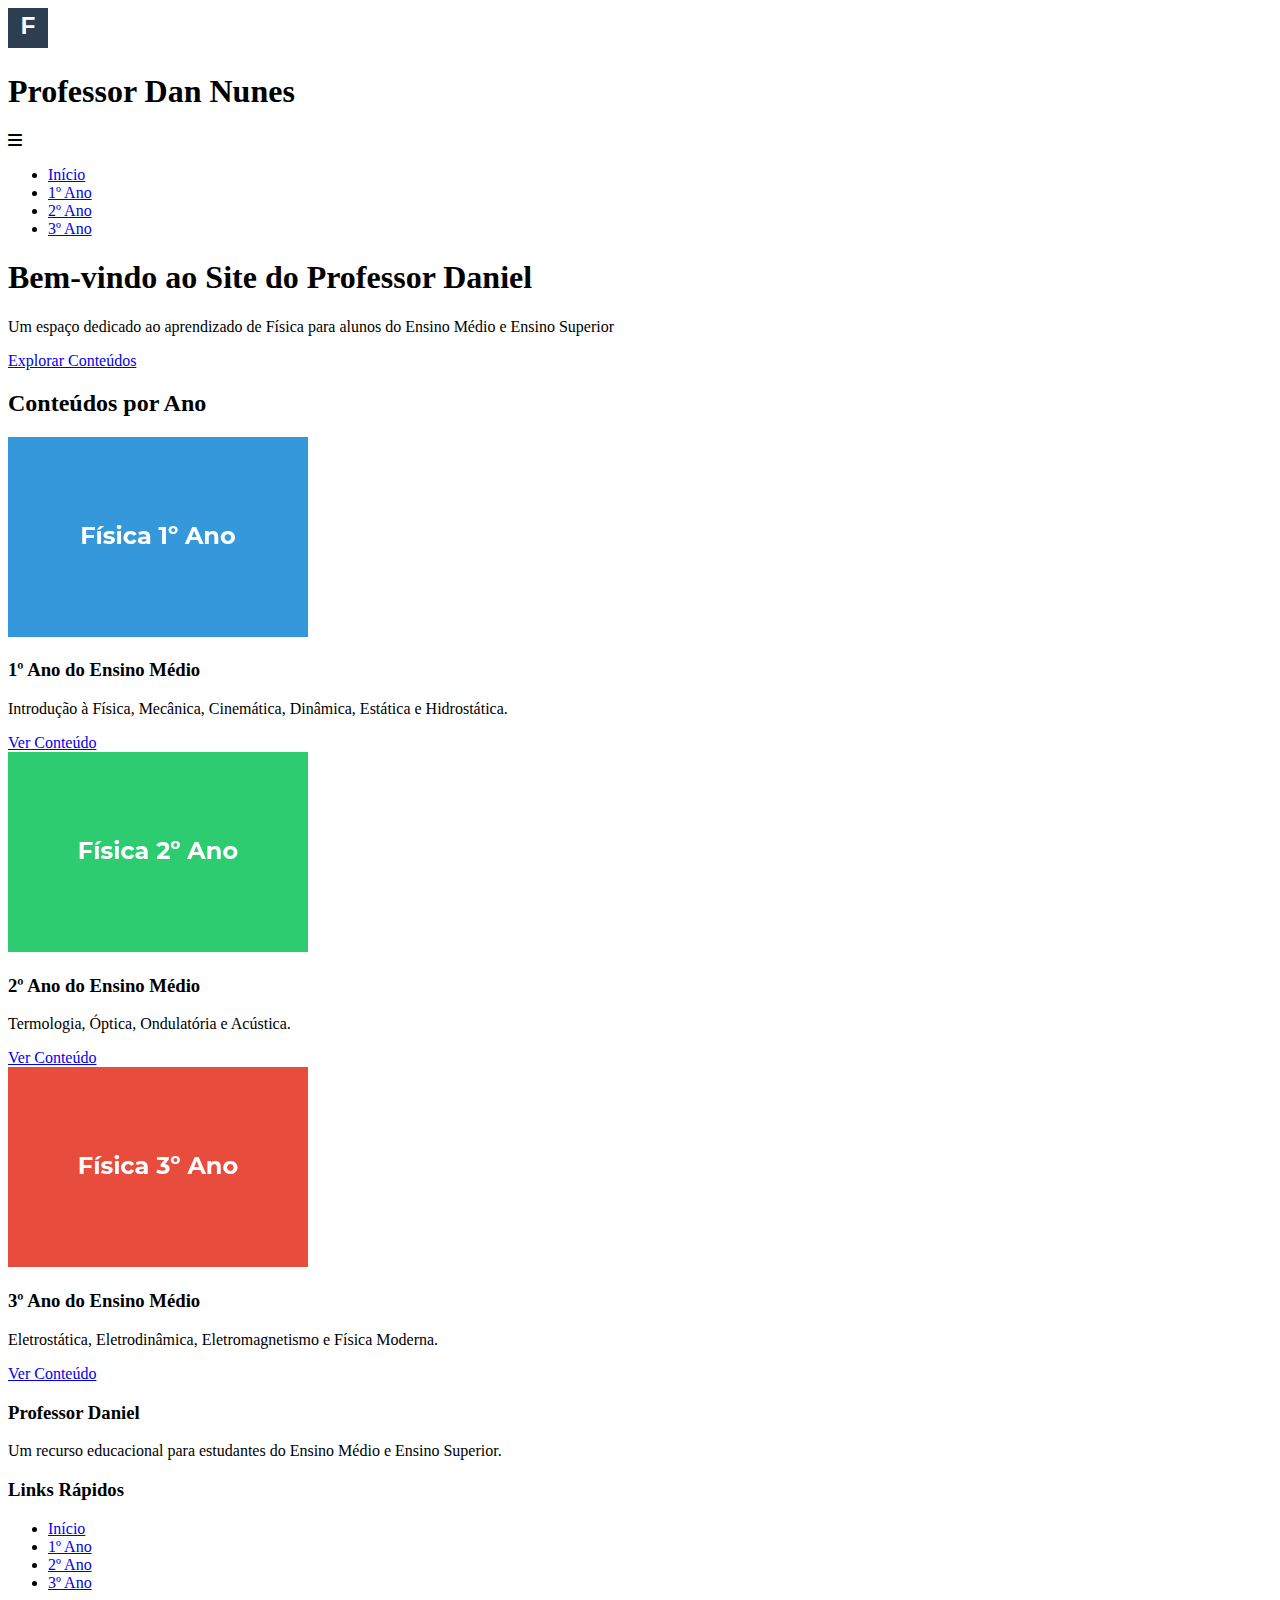
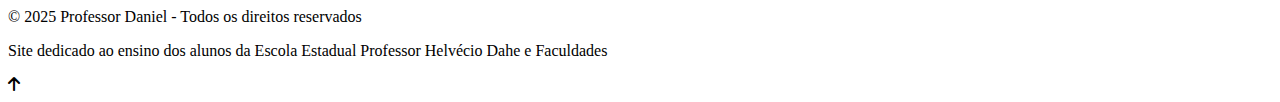
<file: index.html>
<!DOCTYPE html>
<html lang="pt-br">
<head>
    <meta charset="UTF-8">
    <meta name="viewport" content="width=device-width, initial-scale=1.0">
    <title>Professor Daniel - Física para o Ensino Médio e Ensino Superior</title>
    <link rel="preconnect" href="https://fonts.googleapis.com">
    <link rel="preconnect" href="https://fonts.gstatic.com" crossorigin>
    <link href="https://fonts.googleapis.com/css2?family=Montserrat:wght@400;600;700&display=swap" rel="stylesheet">
    <link rel="stylesheet" href="https://cdnjs.cloudflare.com/ajax/libs/font-awesome/6.0.0/css/all.min.css">
    <link rel="stylesheet" href="css/estilo.css">

</head>
<body>
    <!-- Header -->
    <header>
        <div class="container header-container">
            <div class="logo">
                <img src="[data-uri]" alt="Logo Professor Gil">
                <h1>Professor Dan Nunes</h1>
            </div>
            <div class="mobile-menu-btn">
                <i class="fas fa-bars"></i>
            </div>
            <nav>
                <ul>
                    <li><a href="index.html">Início</a></li>
                    <li><a href="primeiro-ano.html">1º Ano</a></li>
                    <li><a href="segundo-ano/segundo-ano.html">2º Ano</a></li>
                    <li><a href="terceiro-ano/terceiro-ano.html">3º Ano</a></li>
                    <!--<li><a href="primeiro-eja/primeiro-eja.html">1º EJA</a></li>
                    <li><a href="segundo-eja/segundo-eja.html">2º EJA</a></li>
                    <li><a href="terceiro-eja/terceiro-eja.html">3º EJA</a></li> -->
                </ul>
            </nav>
        </div>
    </header>

    <!-- Banner -->
    <section class="banner">
        <div class="container">
            <h1>Bem-vindo ao Site do Professor Daniel</h1>
            <p>Um espaço dedicado ao aprendizado de Física para alunos do Ensino Médio e Ensino Superior</p>
            <a href="#conteudo" class="btn">Explorar Conteúdos</a>
        </div>
    </section>

    <!-- Conteúdo Principal -->
    <main class="container">
        <section id="conteudo" class="section">
            <h2 class="section-title">Conteúdos por Ano</h2>
            <div class="cards-container">
                <!-- Card 1º Ano -->
                <div class="card">
                    <img src="[data-uri]" alt="Física 1º Ano" class="card-img" id="img-placeholder-1">
                    <div class="card-content">
                        <h3 class="card-title">1º Ano do Ensino Médio</h3>
                        <p class="card-text">Introdução à Física, Mecânica, Cinemática, Dinâmica, Estática e Hidrostática.</p>
                        <a href="primeiro-ano.html" class="btn">Ver Conteúdo</a>
                    </div>
                </div>
                
                <!-- Card 2º Ano -->
                <div class="card">
                    <img src="[data-uri]" alt="Física 2º Ano" class="card-img" id="img-placeholder-2">
                    <div class="card-content">
                        <h3 class="card-title">2º Ano do Ensino Médio</h3>
                        <p class="card-text">Termologia, Óptica, Ondulatória e Acústica.</p>
                        <a href="segundo-ano.html" class="btn">Ver Conteúdo</a>
                    </div>
                </div>
                
                <!-- Card 3º Ano -->
                <div class="card">
                    <img src="[data-uri]" alt="Física 3º Ano" class="card-img" id="img-placeholder-3">
                    <div class="card-content">
                        <h3 class="card-title">3º Ano do Ensino Médio</h3>
                        <p class="card-text">Eletrostática, Eletrodinâmica, Eletromagnetismo e Física Moderna.</p>
                        <a href="terceiro-ano.html" class="btn">Ver Conteúdo</a>
                    </div>
                </div>
            </div>
        </section>

        <!--<section class="section">
            <h2 class="section-title">Recursos Adicionais</h2>
            <div class="cards-container"> -->


                
                <!-- Card Física 1º EJA -->
<!--                <div class="card">
                    <img src="[data-uri]" alt="Física 1º EJA" class="card-img">
                    <div class="card-content">
                        <h3 class="card-title">Física 1º EJA</h3>
                        <p class="card-text">Conteúdos de Física adaptados para Educação de Jovens e Adultos - 1º Ano.</p>
                        <a href="primeiro-eja.html" class="btn">Ver Conteúdo</a>
                    </div>
                </div>

                <!-- Card Física 2º EJA (Verde) -->
<!--                <div class="card">
                    <img src="[data-uri]" alt="Física 2º EJA" class="card-img">
                    <div class="card-content">
                        <h3 class="card-title">Física 2º EJA</h3>
                        <p class="card-text">Conteúdos de Física adaptados para Educação de Jovens e Adultos - 2º Ano.</p>
                        <a href="segundo-eja.html" class="btn">Ver Conteúdo</a>
                    </div>
                </div>

                <!-- Card Física 3º EJA (Vermelho) -->
<!--                <div class="card">
                    <img src="[data-uri]" alt="Física 3º EJA" class="card-img">
                    <div class="card-content">
                        <h3 class="card-title">Física 3º EJA</h3>
                        <p class="card-text">Conteúdos de Física adaptados para Educação de Jovens e Adultos - 3º Ano.</p>
                        <a href="terceiro-eja.html" class="btn">Ver Conteúdo</a>
                    </div>
                </div>

            </div>
        </section> -->
    </main>

    <!-- Footer -->
    <footer>
        <div class="container">
            <div class="footer-container">
                <div class="footer-section">
                    <h3>Professor Daniel</h3>
                    <p>Um recurso educacional para estudantes do Ensino Médio e Ensino Superior.</p>
                </div>
                <div class="footer-section">
                    <h3>Links Rápidos</h3>
                    <ul>
                        <li><a href="index.html/">Início</a></li>
                        <li><a href="primeiro-ano.html">1º Ano</a></li>
                        <li><a href="segundo-ano.html">2º Ano</a></li>
                        <li><a href="terceiro-ano.html">3º Ano</a></li>
                    </ul>
                </div>
                <!--<div class="footer-section">
                    <h3>Educação Jovens e Adultos</h3>
                    <ul>
                        <li><a href="primeiro-eja.html">1º EJA</a></li>
                        <li><a href="segundo-eja.html">2º EJA</a></li>
                        <li><a href="terceiro-eja.html">3º EJA</a></li>
                    </ul>
                </div> -->
            </div>
            <div class="footer-bottom">
                <p>© 2025 Professor Daniel - Todos os direitos reservados</p>
                <p>Site dedicado ao ensino dos alunos da Escola Estadual Professor Helvécio Dahe e Faculdades</p>
            </div>
        </div>
    </footer>

    <!-- Botão Voltar ao Topo -->
    <div class="back-to-top">
        <i class="fas fa-arrow-up"></i>
    </div>

    <!-- Scripts -->
    <script>
        // Funções para o site de Física

        // Menu Mobile
        document.addEventListener('DOMContentLoaded', function() {
            const mobileMenuBtn = document.querySelector('.mobile-menu-btn');
            const navMenu = document.querySelector('nav ul');
            
            if (mobileMenuBtn) {
                mobileMenuBtn.addEventListener('click', function() {
                    navMenu.classList.toggle('show');
                });
            }
            
            // Botão Voltar ao Topo
            const backToTopBtn = document.querySelector('.back-to-top');
            
            window.addEventListener('scroll', function() {
                if (window.pageYOffset > 300) {
                    backToTopBtn.classList.add('visible');
                } else {
                    backToTopBtn.classList.remove('visible');
                }
            });
            
            if (backToTopBtn) {
                backToTopBtn.addEventListener('click', function() {
                    window.scrollTo({
                        top: 0,
                        behavior: 'smooth'
                    });
                });
            }
        });
    </script>
</body>
</html>
</file>
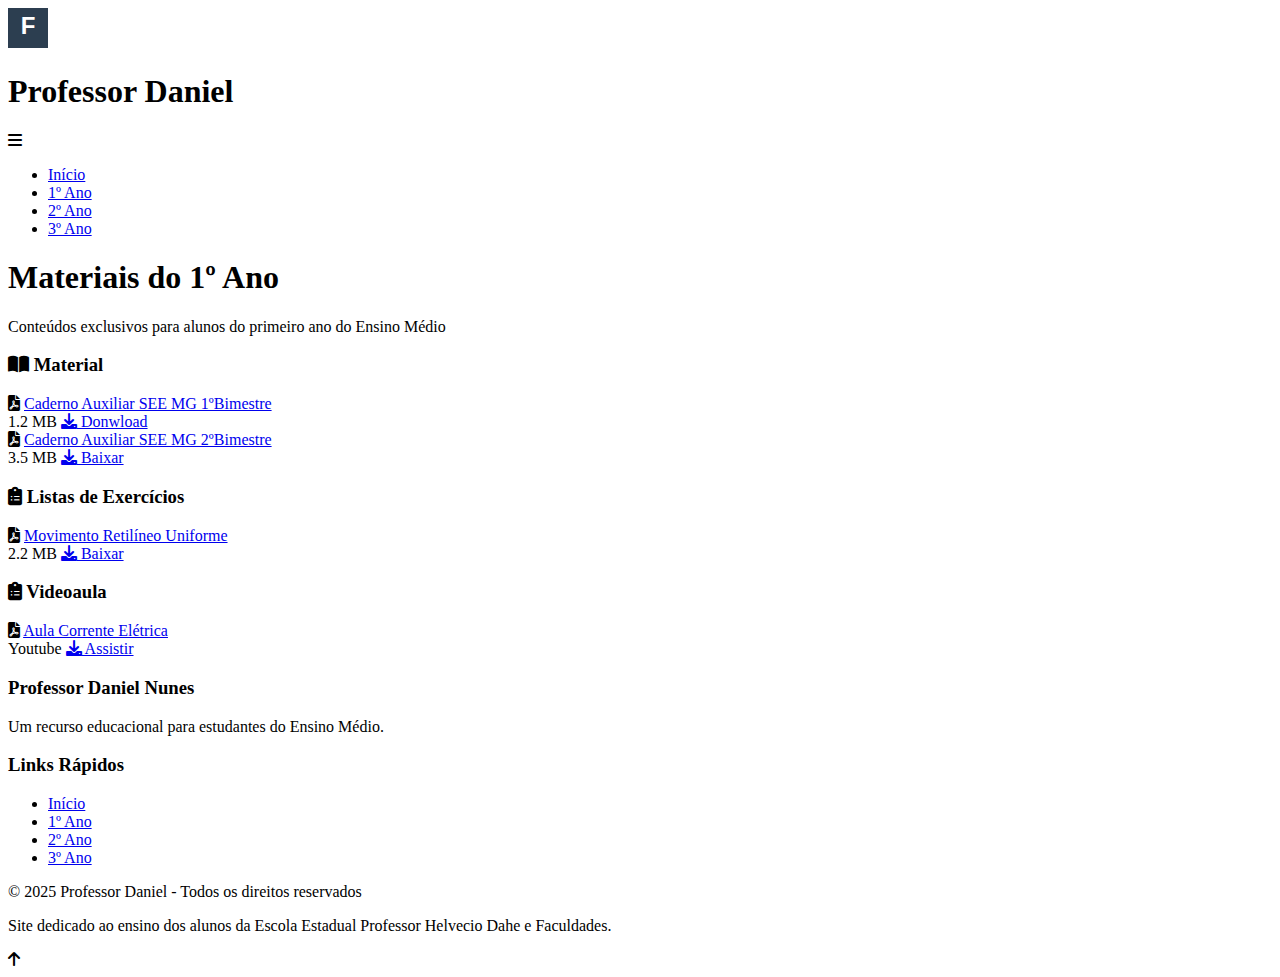
<file: primeiro-ano.html>
<!DOCTYPE html>
<html lang="pt-br">
<head>
    <meta charset="UTF-8">
    <meta name="viewport" content="width=device-width, initial-scale=1.0">
    <title>Professor Dan Nunes - Física para o Ensino Médio</title>
    <link rel="preconnect" href="https://fonts.googleapis.com">
    <link rel="preconnect" href="https://fonts.gstatic.com" crossorigin>
    <link href="https://fonts.googleapis.com/css2?family=Montserrat:wght@400;600;700&display=swap" rel="stylesheet">
    <link rel="stylesheet" href="https://cdnjs.cloudflare.com/ajax/libs/font-awesome/6.0.0/css/all.min.css">
    <link rel="stylesheet" href="css/estilo.css">


</head>
<body>
    <!-- Header -->
    <header>
        <div class="container header-container">
            <div class="logo">
                <img src="[data-uri]" alt="Logo Professor Gil">
                <h1>Professor Daniel</h1>
            </div>
            <div class="mobile-menu-btn">
                <i class="fas fa-bars"></i>
            </div>
            <nav>
                <ul>
                    <li><a href="index.html">Início</a></li>
                    <li><a href="primeiro-ano.html">1º Ano</a></li>
                    <li><a href="segundo-ano.html">2º Ano</a></li>
                    <li><a href="terceiro-ano.html">3º Ano</a></li>
<!--                    <li><a href="primeiro-eja.html">1º EJA</a></li>
                    <li><a href="segundo-eja.html">2º EJA</a></li>
                    <li><a href="terceiro-eja.html">3º EJA</a></li> -->
                </ul>
            </nav>
        </div>
    </header>

    <section class="banner">
        <div class="container">
            <h1>Materiais do 1º Ano</h1>
            <p>Conteúdos exclusivos para alunos do primeiro ano do Ensino Médio</p>
        </div>
    </section>

    <!-- Conteúdo Principal -->
    <main class="container">
        <div class="materiais-container">
            <div class="materiais-lista">
                <h3><i class="fas fa-book-open"></i> Material</h3>
                
                <div class="material-item">
                    <i class="fas fa-file-pdf material-icon"></i>
                    <a href="https://raw.githubusercontent.com/Dannunes-music/materiais/main/1°%20Ano%20-%20Ensino%20Médio%20-%201°%20Bimestre%20-%20Física%20-%20Estudante.pdf" target="_blank">Caderno Auxiliar SEE MG 1ºBimestre</a>
                    <div class="file-info">
                        <span class="file-size">1.2 MB</span>
                        <a href="https://raw.githubusercontent.com/Dannunes-music/materiais/main/1°%20Ano%20-%20Ensino%20Médio%20-%201°%20Bimestre%20-%20Física%20-%20Estudante.pdf" download="outro teste.pdf" class="download-btn">
                            <i class="fas fa-download"></i> Donwload
                        </a>
                    </div>
                </div>

                <div class="material-item">
                    <i class="fas fa-file-pdf material-icon"></i>
                    <a href="https://raw.githubusercontent.com/GilcimarMoraes/materiais-fisica/main/EM_1ANO_2°BIMESTRE_FÍSICA_ESTUDANTE.pdf" target="_blank">Caderno Auxiliar SEE MG 2ºBimestre</a>
                    <div class="file-info">
                        <span class="file-size">3.5 MB</span>
                        <a href="https://raw.githubusercontent.com/GilcimarMoraes/materiais-fisica/main/EM_1ANO_2°BIMESTRE_FÍSICA_ESTUDANTE.pdf" download="Mapa segundo bimestre.pdf" class="download-btn">
                            <i class="fas fa-download"></i> Baixar
                        </a>
                    </div>
                </div>
            
                <h3><i class="fas fa-clipboard-list"></i> Listas de Exercícios</h3>
                
               <!--  <div class="material-item">
                    <i class="fas fa-file-pdf material-icon"></i>
                    <a href="https://raw.githubusercontent.com/Dannunes-music/materiais/main/Dilatacoes%20(1).pdf" target="_blank">lista 1</a>
                    <div class="file-info">
                        <span class="file-size">570 kB</span>
                        <a href="https://raw.githubusercontent.com/Dannunes-music/materiais/main/Dilatacoes%20(1).pdf" download="test.pdf" class="download-btn">
                            <i class="fas fa-download"></i> Baixar       
                      </a>                                       
                    </div
                </div>
                 </div> -->
                
                
                <div class="material-item">
                    <i class="fas fa-file-pdf material-icon"></i>
                    <a href="https://github.com/GilcimarMoraes/materiais-fisica/raw/main/primeiro-ano/exercicios-mru.pdf" target="_blank">Movimento Retilíneo Uniforme</a>
                    <div class="file-info">
                        <span class="file-size">2.2 MB</span>
                        <a href="https://github.com/GilcimarMoraes/materiais-fisica/raw/main/primeiro-ano/exercicios-mru.pdf" download="Exercícios-MRU-1Ano.pdf" class="download-btn">
                            <i class="fas fa-download"></i> Baixar
                        </a>
                    </div>
                </div>
            </div>
        </div>

        
        <h3><i class="fas fa-clipboard-list"></i> Videoaula </h3>

                <div class="material-item">
                    <i class="fas fa-file-pdf material-icon"></i>
                    <a href="https://www.youtube.com/watch?v=jAl-EaUwKnc" target="_blank">Aula Corrente Elétrica</a>
                    <div class="file-info">
                        <span class="file-size">Youtube</span>
                        <a href="https://www.youtube.com/watch?v=jAl-EaUwKnc" class="download-btn">
                            <i class="fas fa-download"></i> Assistir
                            
                             </a>
                    </div>
                </div>
                
            </div>
        </div>
               
    </main>

    <!-- Footer-->
    <footer>
        <div class="container">
            <div class="footer-container">
                <div class="footer-section">
                    <h3>Professor Daniel Nunes</h3>
                    <p>Um recurso educacional para estudantes do Ensino Médio.</p>
                </div>
                <div class="footer-section">
                    <h3>Links Rápidos</h3>
                    <ul>
                        <li><a href="index.html">Início</a></li>
                        <li><a href="primeiro-ano.html">1º Ano</a></li>
                        <li><a href="segundo-ano.html">2º Ano</a></li>
                        <li><a href="terceiro-ano.html">3º Ano</a></li>
                    </ul>
                </div>
<!--                <div class="footer-section">
                    <h3>Educação Jovens e Adultos</h3>
                    <ul>
                        <li><a href="primeiro-eja.html">1º EJA</a></li>
                        <li><a href="segundo-eja.html">2º EJA</a></li>
                        <li><a href="terceiro-eja.html">3º EJA</a></li>
                    </ul>
                </div> -->
            </div>
            <div class="footer-bottom">
                <p>© 2025 Professor Daniel - Todos os direitos reservados</p>
                <p>Site dedicado ao ensino dos alunos da Escola Estadual Professor Helvecio Dahe e Faculdades.</p>
            </div>
        </div>
    </footer>

    <!-- Botão Voltar ao Topo -->
    <div class="back-to-top">
        <i class="fas fa-arrow-up"></i>
    </div>

    <!-- Scripts -->
    <script>
        // Menu Mobile
        document.addEventListener('DOMContentLoaded', function() {
            const mobileMenuBtn = document.querySelector('.mobile-menu-btn');
            const navMenu = document.querySelector('nav ul');
            
            if (mobileMenuBtn) {
                mobileMenuBtn.addEventListener('click', function() {
                    navMenu.classList.toggle('show');
                });
            }
            
            // Botão Voltar ao Topo
            const backToTopBtn = document.querySelector('.back-to-top');
            
            window.addEventListener('scroll', function() {
                if (window.pageYOffset > 300) {
                    backToTopBtn.classList.add('visible');
                } else {
                    backToTopBtn.classList.remove('visible');
                }
            });
            
            if (backToTopBtn) {
                backToTopBtn.addEventListener('click', function() {
                    window.scrollTo({
                        top: 0,
                        behavior: 'smooth'
                    });
                });
            }
        });
    </script>
</body>
</html>
</file>
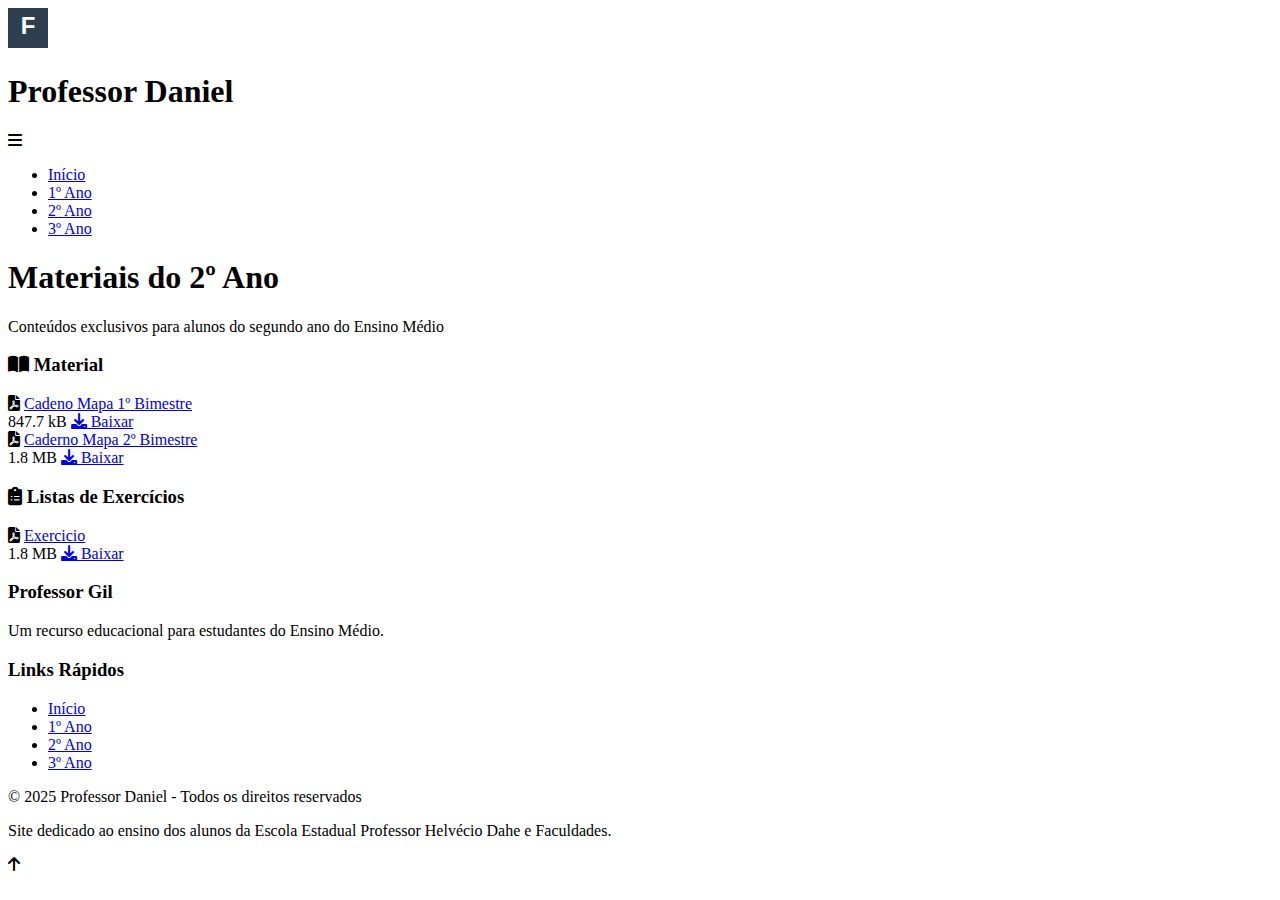
<file: segundo-ano.html>
<!DOCTYPE html>
<html lang="pt-br">
<head>
    <meta charset="UTF-8">
    <meta name="viewport" content="width=device-width, initial-scale=1.0">
    <title>Professor Dan Nunes - Física para o Ensino Médio e Superior</title>
    <link rel="preconnect" href="https://fonts.googleapis.com">
    <link rel="preconnect" href="https://fonts.gstatic.com" crossorigin>
    <link href="https://fonts.googleapis.com/css2?family=Montserrat:wght@400;600;700&display=swap" rel="stylesheet">
    <link rel="stylesheet" href="https://cdnjs.cloudflare.com/ajax/libs/font-awesome/6.0.0/css/all.min.css">
    <link rel="stylesheet" href="css/estilo.css">


</head>
<body>
    <!-- Header -->
    <header>
        <div class="container header-container">
            <div class="logo">
                <img src="[data-uri]" alt="Logo Professor Gil">
                <h1>Professor Daniel</h1>
            </div>
            <div class="mobile-menu-btn">
                <i class="fas fa-bars"></i>
            </div>
            <nav>
                <ul>
                    <li><a href="index.html">Início</a></li>
                    <li><a href="primeiro-ano.html">1º Ano</a></li>
                    <li><a href="segundo-ano.html">2º Ano</a></li>
                    <li><a href="terceiro-ano.html">3º Ano</a></li>
<!--                    <li><a href="primeiro-eja.html">1º EJA</a></li>
                    <li><a href="segundo-eja.html">2º EJA</a></li>
                    <li><a href="terceiro-eja.html">3º EJA</a></li> -->
                </ul>
            </nav>
        </div>
    </header>

    <section class="banner">
        <div class="container">
            <h1>Materiais do 2º Ano</h1>
            <p>Conteúdos exclusivos para alunos do segundo ano do Ensino Médio</p>
        </div>
    </section>

    <!-- Conteúdo Principal -->
    <main class="container">
        <div class="materiais-container">
            <div class="materiais-lista">
                <h3><i class="fas fa-book-open"></i> Material</h3>
                
                <div class="material-item">
                    <i class="fas fa-file-pdf material-icon"></i>
                    <a href="https://raw.githubusercontent.com/GilcimarMoraes/materiais-fisica/main/2º%20Ano%20-%20EM%20-%201°%20Bimestre%20-%20Física%20-%20Estudante.pdf" target="_blank">Cadeno Mapa 1º Bimestre</a>
                    <div class="file-info">
                        <span class="file-size">847.7 kB</span>
                        <a href="https://raw.githubusercontent.com/GilcimarMoraes/materiais-fisica/main/2º%20Ano%20-%20EM%20-%201°%20Bimestre%20-%20Física%20-%20Estudante.pdf" download="Caderno Mapa primeiro bimestre.pdf" class="download-btn">
                            <i class="fas fa-download"></i> Baixar
                        </a>
                    </div>
                </div>

                <div class="material-item">
                    <i class="fas fa-file-pdf material-icon"></i>
                    <a href="https://raw.githubusercontent.com/GilcimarMoraes/materiais-fisica/main/EM%20-%202°%20ANO%20-%20FÍSICA%20-%20ESTUDANTE%20-%202º%20BIMESTRE.pdf" target="_blank">Caderno Mapa 2º Bimestre</a>
                    <div class="file-info">
                        <span class="file-size">1.8 MB</span>
                        <a href="https://raw.githubusercontent.com/GilcimarMoraes/materiais-fisica/main/EM%20-%202°%20ANO%20-%20FÍSICA%20-%20ESTUDANTE%20-%202º%20BIMESTRE.pdf" download="Caderno Mapa segundo bimestre.pdf" class="download-btn">
                            <i class="fas fa-download"></i> Baixar
                        </a>
                    </div>
                </div>
            
                <h3><i class="fas fa-clipboard-list"></i> Listas de Exercícios</h3>
                
                <div class="material-item">
                    <i class="fas fa-file-pdf material-icon"></i>
                    <a href="https://raw.githubusercontent.com/GilcimarMoraes/materiais-fisica/main/Dilatacoes.pdf" target="_blank">Exercicio</a>
                    <div class="file-info">
                        <span class="file-size">1.8 MB</span>
                        <a href="https://raw.githubusercontent.com/GilcimarMoraes/materiais-fisica/main/Dilatacoes.pdf" download="Atividades Dilatação 2 Ano.pdf" class="download-btn">
                            <i class="fas fa-download"></i> Baixar
                        </a>
                    </div>
                </div>
                
                <!--<div class="material-item">
                    <i class="fas fa-file-pdf material-icon"></i>
                    <a href="https://github.com/GilcimarMoraes/materiais-fisica/raw/main/primeiro-ano/exercicios-mru.pdf" target="_blank">Exercicio</a>
                    <div class="file-info">
                        <span class="file-size">2.2 MB</span>
                        <a href="https://github.com/GilcimarMoraes/materiais-fisica/raw/main/primeiro-ano/exercicios-mru.pdf" download="Exercícios-MRU-1Ano.pdf" class="download-btn">
                            <i class="fas fa-download"></i> Baixar
                        </a>
                    </div>
                </div> -->
            </div>
        </div>
    </main>

    <!-- Footer-->
    <footer>
        <div class="container">
            <div class="footer-container">
                <div class="footer-section">
                    <h3>Professor Gil</h3>
                    <p>Um recurso educacional para estudantes do Ensino Médio.</p>
                </div>
                <div class="footer-section">
                    <h3>Links Rápidos</h3>
                    <ul>
                        <li><a href="/index.html">Início</a></li>
                        <li><a href="primeiro-ano.html">1º Ano</a></li>
                        <li><a href="segundo-ano.html">2º Ano</a></li>
                        <li><a href="terceiro-ano.html">3º Ano</a></li>
                    </ul>
                </div>
<!--                <div class="footer-section">
                    <h3>Educação Jovens e Adultos</h3>
                    <ul>
                        <li><a href="primeiro-eja.html">1º EJA</a></li>
                        <li><a href="segundo-eja.html">2º EJA</a></li>
                        <li><a href="terceiro-eja.html">3º EJA</a></li>
                    </ul>
                </div> -->
            </div>
            <div class="footer-bottom">
                <p>© 2025 Professor Daniel - Todos os direitos reservados</p>
                <p>Site dedicado ao ensino dos alunos da Escola Estadual Professor Helvécio Dahe e Faculdades.</p>
            </div>
        </div>
    </footer>

    <!-- Botão Voltar ao Topo -->
    <div class="back-to-top">
        <i class="fas fa-arrow-up"></i>
    </div>

    <!-- Scripts -->
    <script>
        // Menu Mobile
        document.addEventListener('DOMContentLoaded', function() {
            const mobileMenuBtn = document.querySelector('.mobile-menu-btn');
            const navMenu = document.querySelector('nav ul');
            
            if (mobileMenuBtn) {
                mobileMenuBtn.addEventListener('click', function() {
                    navMenu.classList.toggle('show');
                });
            }
            
            // Botão Voltar ao Topo
            const backToTopBtn = document.querySelector('.back-to-top');
            
            window.addEventListener('scroll', function() {
                if (window.pageYOffset > 300) {
                    backToTopBtn.classList.add('visible');
                } else {
                    backToTopBtn.classList.remove('visible');
                }
            });
            
            if (backToTopBtn) {
                backToTopBtn.addEventListener('click', function() {
                    window.scrollTo({
                        top: 0,
                        behavior: 'smooth'
                    });
                });
            }
        });
    </script>
</body>
</html>
</file>
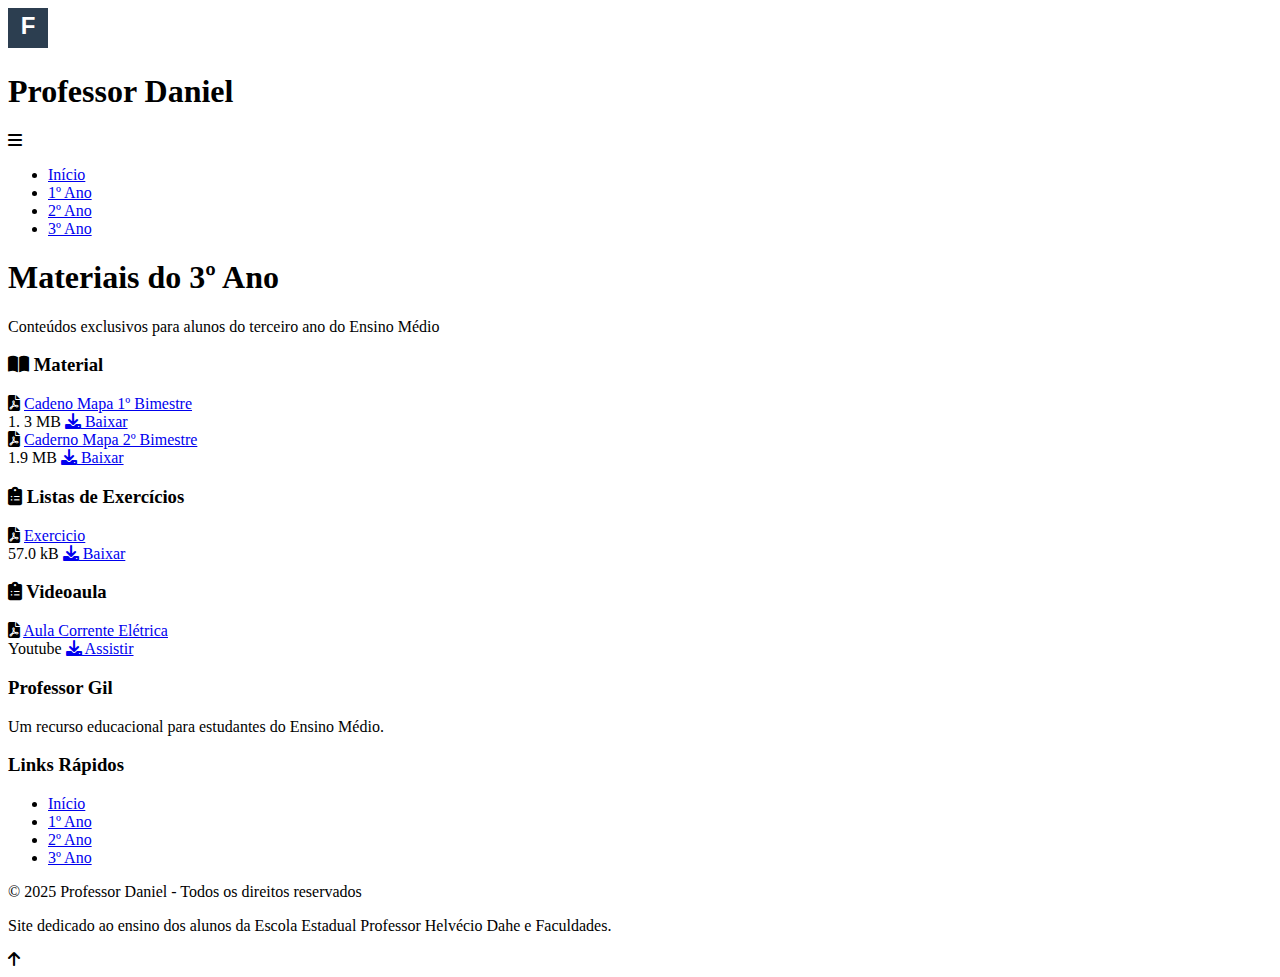
<file: terceiro-ano.html>
<!DOCTYPE html>
<html lang="pt-br">
<head>
    <meta charset="UTF-8">
    <meta name="viewport" content="width=device-width, initial-scale=1.0">
    <title>Professor Dan Nunes - Física para o Ensino Médio e Superior</title>
    <link rel="preconnect" href="https://fonts.googleapis.com">
    <link rel="preconnect" href="https://fonts.gstatic.com" crossorigin>
    <link href="https://fonts.googleapis.com/css2?family=Montserrat:wght@400;600;700&display=swap" rel="stylesheet">
    <link rel="stylesheet" href="https://cdnjs.cloudflare.com/ajax/libs/font-awesome/6.0.0/css/all.min.css">
    <link rel="stylesheet" href="css/estilo.css">


</head>
<body>
    <!-- Header -->
    <header>
        <div class="container header-container">
            <div class="logo">
                <img src="[data-uri]" alt="Logo Professor Gil">
                <h1>Professor Daniel</h1>
            </div>
            <div class="mobile-menu-btn">
                <i class="fas fa-bars"></i>
            </div>
            <nav>
                <ul>
                    <li><a href="index.html">Início</a></li>
                    <li><a href="primeiro-ano.html">1º Ano</a></li>
                    <li><a href="segundo-ano.html">2º Ano</a></li>
                    <li><a href="terceiro-ano.html">3º Ano</a></li>
<!--                    <li><a href="primeiro-eja.html">1º EJA</a></li>
                    <li><a href="segundo-eja.html">2º EJA</a></li>
                    <li><a href="terceiro-eja.html">3º EJA</a></li> -->
                </ul>
            </nav>
        </div>
    </header>

    <section class="banner">
        <div class="container">
            <h1>Materiais do 3º Ano</h1>
            <p>Conteúdos exclusivos para alunos do terceiro ano do Ensino Médio</p>
        </div>
    </section>

    <!-- Conteúdo Principal -->
    <main class="container">
        <div class="materiais-container">
            <div class="materiais-lista">
                <h3><i class="fas fa-book-open"></i> Material</h3>
                
                <div class="material-item">
                    <i class="fas fa-file-pdf material-icon"></i>
                    <a href="https://raw.githubusercontent.com/GilcimarMoraes/materiais-fisica/main/3o%20ano%20-%20EM%20-%201°%20Bimestre%20-%20Física%20-%20Estudante.pdf" target="_blank">Cadeno Mapa 1º Bimestre</a>
                    <div class="file-info">
                        <span class="file-size">1. 3 MB</span>
                        <a href="https://raw.githubusercontent.com/GilcimarMoraes/materiais-fisica/main/3o%20ano%20-%20EM%20-%201°%20Bimestre%20-%20Física%20-%20Estudante.pdf" download="Caderno Mapa primeiro bimestre.pdf" class="download-btn">
                            <i class="fas fa-download"></i> Baixar
                        </a>
                    </div>
                </div>

                <div class="material-item">
                    <i class="fas fa-file-pdf material-icon"></i>
                    <a href="https://raw.githubusercontent.com/GilcimarMoraes/materiais-fisica/main/3ANO_EM_2º%20BIMESTRE_FÍSICA_ESTUDANTE.pdf" target="_blank">Caderno Mapa 2º Bimestre</a>
                    <div class="file-info">
                        <span class="file-size">1.9 MB</span>
                        <a href="https://raw.githubusercontent.com/GilcimarMoraes/materiais-fisica/main/3ANO_EM_2º%20BIMESTRE_FÍSICA_ESTUDANTE.pdf" download="Caderno Mapa segundo bimestre.pdf" class="download-btn">
                            <i class="fas fa-download"></i> Baixar
                        </a>
                    </div>
                </div>
            
                <h3><i class="fas fa-clipboard-list"></i> Listas de Exercícios</h3>
                
                <div class="material-item">
                    <i class="fas fa-file-pdf material-icon"></i>
                    <a href="https://github.com/GilcimarMoraes/materiais-fisica/raw/main/Primeira%20atividade.pdf" target="_blank">Exercicio</a>
                    <div class="file-info">
                        <span class="file-size">57.0 kB</span>
                        <a href="https://github.com/GilcimarMoraes/materiais-fisica/raw/main/Primeira%20atividade.pdf" download="Atividade Corrente Eletrica.pdf" class="download-btn">
                            <i class="fas fa-download"></i> Baixar
                        </a>
                    </div>
                </div>
                
                <!--<div class="material-item">
                    <i class="fas fa-file-pdf material-icon"></i>
                    <a href="https://github.com/GilcimarMoraes/materiais-fisica/raw/main/primeiro-ano/exercicios-mru.pdf" target="_blank">Exercicio</a>
                    <div class="file-info">
                        <span class="file-size">2.2 MB</span>
                        <a href="https://github.com/GilcimarMoraes/materiais-fisica/raw/main/primeiro-ano/exercicios-mru.pdf" download="Exercícios-MRU-1Ano.pdf" class="download-btn">
                            <i class="fas fa-download"></i> Baixar
                        </a>
                    </div>
                </div> -->
                
                <h3><i class="fas fa-clipboard-list"></i> Videoaula </h3>

                <div class="material-item">
                    <i class="fas fa-file-pdf material-icon"></i>
                    <a href="https://www.youtube.com/watch?v=jAl-EaUwKnc" target="_blank">Aula Corrente Elétrica</a>
                    <div class="file-info">
                        <span class="file-size">Youtube</span>
                        <a href="https://www.youtube.com/watch?v=jAl-EaUwKnc" class="download-btn">
                            <i class="fas fa-download"></i> Assistir
                        </a>
                    </div>
                </div>
                
            </div>
        </div>
    </main>

    <!-- Footer-->
    <footer>
        <div class="container">
            <div class="footer-container">
                <div class="footer-section">
                    <h3>Professor Gil</h3>
                    <p>Um recurso educacional para estudantes do Ensino Médio.</p>
                </div>
                <div class="footer-section">
                    <h3>Links Rápidos</h3>
                    <ul>
                        <li><a href="index.html">Início</a></li>
                        <li><a href="primeiro-ano.html">1º Ano</a></li>
                        <li><a href="segundo-ano.html">2º Ano</a></li>
                        <li><a href="terceiro-ano.html">3º Ano</a></li>
                    </ul>
                </div>
<!--                <div class="footer-section">
                    <h3>Educação Jovens e Adultos</h3>
                    <ul>
                        <li><a href="primeiro-eja.html">1º EJA</a></li>
                        <li><a href="segundo-eja.html">2º EJA</a></li>
                        <li><a href="terceiro-eja.html">3º EJA</a></li>
                    </ul>
                </div>  -->
            </div>
            <div class="footer-bottom">
                <p>© 2025 Professor Daniel - Todos os direitos reservados</p>
                <p>Site dedicado ao ensino dos alunos da Escola Estadual Professor Helvécio Dahe e Faculdades.</p>
            </div>
        </div>
    </footer>

    <!-- Botão Voltar ao Topo -->
    <div class="back-to-top">
        <i class="fas fa-arrow-up"></i>
    </div>

    <!-- Scripts -->
    <script>
        // Menu Mobile
        document.addEventListener('DOMContentLoaded', function() {
            const mobileMenuBtn = document.querySelector('.mobile-menu-btn');
            const navMenu = document.querySelector('nav ul');
            
            if (mobileMenuBtn) {
                mobileMenuBtn.addEventListener('click', function() {
                    navMenu.classList.toggle('show');
                });
            }
            
            // Botão Voltar ao Topo
            const backToTopBtn = document.querySelector('.back-to-top');
            
            window.addEventListener('scroll', function() {
                if (window.pageYOffset > 300) {
                    backToTopBtn.classList.add('visible');
                } else {
                    backToTopBtn.classList.remove('visible');
                }
            });
            
            if (backToTopBtn) {
                backToTopBtn.addEventListener('click', function() {
                    window.scrollTo({
                        top: 0,
                        behavior: 'smooth'
                    });
                });
            }
        });
    </script>
</body>
</html>
</file>
<file: css/estilo.css>

</file>
